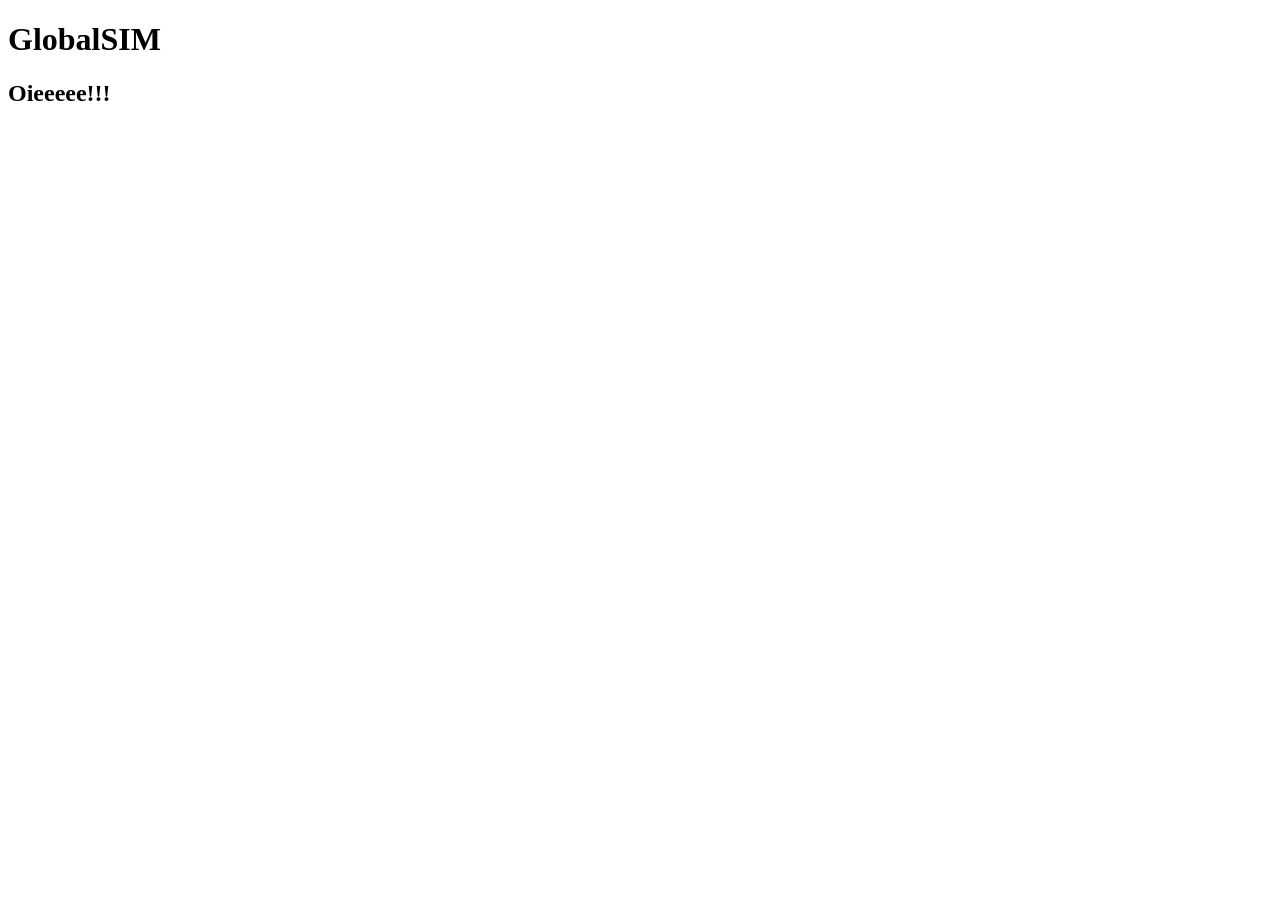
<file: templates/index.html>
<!DOCTYPE html>
<html lang="en">
<head>
    <meta charset="UTF-8">
    <meta name="viewport" content="width=device-width, initial-scale=1.0">
    <title>GlobalSIM</title>
</head>
<body>
    <header>
        <h1>GlobalSIM</h1>
        <h2>Oieeeee!!!</h2>


    </header>
</body>
</html>
</file>
